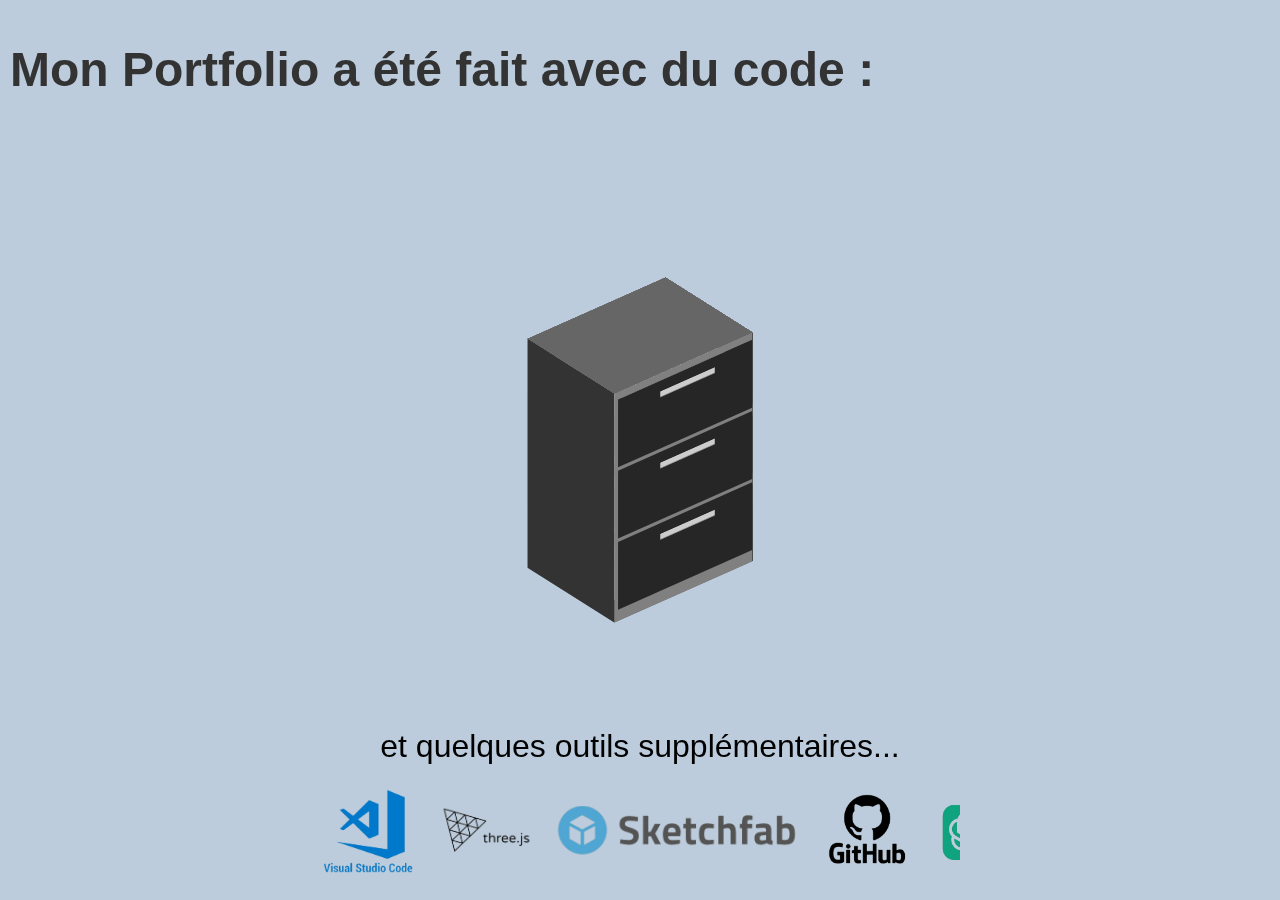
<file: Informatique.html>
<!DOCTYPE html>
<html lang="fr">

<head>
    <link rel="stylesheet" href="Informatique.css">
    <meta charset="UTF-8">
    <title>Mon Portfolio</title>
</head>

<body>
    <h1 class="page-title">Mon Portfolio a été fait avec du code :</h1>
    <!-- Le reste de votre contenu ici -->
<div class="chest">
    <div class="chest__panel chest__panel--back"></div>
    <div class="chest__panel chest__panel--top"></div>
    <div class="chest__panel chest__panel--bottom"></div>
    <div class="chest__panel chest__panel--right"></div>
    <div class="chest__panel chest__panel--front">
      <div class="chest__panel chest__panel--front-frame"></div>
    </div>
    <div class="chest__panel chest__panel--left"></div>
    <div class="chest__drawer drawer" data-position="1">
      <details>
        <summary></summary>
      </details>
      <div class="drawer__structure">
        <div class="drawer__panel drawer__panel--back"><span>HTML</span>
        </div>
        <div class="drawer__panel drawer__panel--bottom"></div>
        <div class="drawer__panel drawer__panel--right"></div>
        <div class="drawer__panel drawer__panel--left"></div>
        <div class="drawer__panel drawer__panel--front"></div>
      </div>
    </div>
    <div class="chest__drawer drawer" data-position="2">
      <details>
        <summary></summary>
      </details>
      <div class="drawer__structure">
        <div class="drawer__panel drawer__panel--back"><span>CSS</span>
        </div>
        <div class="drawer__panel drawer__panel--bottom"></div>
        <div class="drawer__panel drawer__panel--right"></div>
        <div class="drawer__panel drawer__panel--left"></div>
        <div class="drawer__panel drawer__panel--front"></div>
      </div>
    </div>
    <div class="chest__drawer drawer" data-position="3">
      <details>
        <summary></summary>
      </details>
      <div class="drawer__structure">
        <div class="drawer__panel drawer__panel--back"><span>JavaScript</span>
        </div>
        <div class="drawer__panel drawer__panel--bottom"></div>
        <div class="drawer__panel drawer__panel--right"></div>
        <div class="drawer__panel drawer__panel--left"></div>
        <div class="drawer__panel drawer__panel--front"></div>
      </div>
    </div>
  </div>

      <!-- Section pour les images -->
      <div class="image-display right">
        <img src="public final/description html.png" alt="HTML Image" class="image-html hidden">
        <img src="public final/description css.png" alt="CSS Image" class="image-css hidden">
        <img src="public final/description javascript.png" alt="JavaScript Image" class="image-js hidden">
    </div>

    <!-- Section pour les images à gauche -->
    <div class="image-display left">
        <img src="public final/lignes html.png" alt="HTML Left Image" class="image-html-left hidden">
        <img src="public final/lignes css.png" alt="CSS Left Image" class="image-css-left hidden">
        <img src="public final/lignes javascript.png" alt="JavaScript Left Image" class="image-js-left hidden">
    </div>

  <!------------------Infinite slide------------>

  <div class="additional-tools">et quelques outils supplémentaires...</div>
  <div class="tag-list">
    <div class="loop-slider" style="--duration:15951ms; --direction:normal;">
      <div class="inner">
        <!-- Assurez-vous que les chemins des images sont corrects -->
        <img src="public final/VS Code.png" alt="Description" class="image-tag-vscode">
        <img src="public final/Threejs.png" alt="Description" class="image-tag-threejs">
        <img src="public final/Sketchfab.png" alt="Description" class="image-tag-sketchfab">
        <img src="public final/Github.png" alt="Description" class="image-tag-github">
        <img src="public final/GPT.png" alt="Description" class="image-tag-gpt">
        <img src="public final/Fontawesome.png" alt="Description" class="image-tag-font">
        <!-- ... Plus d'images ... -->
        <!-- Répétez les images pour que le défilement soit continu -->
        <img src="public final/VS Code.png" alt="Description" class="image-tag-vscode">
        <img src="public final/Threejs.png" alt="Description" class="image-tag-threejs">
        <img src="public final/Sketchfab.png" alt="Description" class="image-tag-sketchfab">
        <img src="public final/Github.png" alt="Description" class="image-tag-github">
        <img src="public final/GPT.png" alt="Description" class="image-tag-gpt">
        <img src="public final/Fontawesome.png" alt="Description" class="image-tag-font">
        <!-- ... Plus d'images ... -->
      </div>
    </div>
  </div>


  <script>
    document.querySelectorAll('.chest__drawer').forEach((drawer) => {
        drawer.addEventListener('click', function (event) {
            // Empêche le tiroir de se fermer automatiquement
            event.preventDefault();

            // Toggle l'état du tiroir (ouvert/fermé)
            const details = drawer.querySelector('details');
            const isOpen = details.hasAttribute('open');

            // Cache toutes les images si le tiroir est déjà ouvert
            if (isOpen) {
                details.removeAttribute('open');
                document.querySelectorAll('.image-display img').forEach((img) => {
                    img.classList.add('hidden');
                });
            } else {
                // Ouvre le tiroir et affiche les images correspondantes
                document.querySelectorAll('.chest__drawer details').forEach((d) => {
                    d.removeAttribute('open');
                });
                document.querySelectorAll('.image-display img').forEach((img) => {
                    img.classList.add('hidden');
                });

                details.setAttribute('open', '');

                const position = drawer.getAttribute('data-position');
                if (position == 1) {
                    document.querySelector('.image-html').classList.remove('hidden');
                    document.querySelector('.image-html-left').classList.remove('hidden');
                } else if (position == 2) {
                    document.querySelector('.image-css').classList.remove('hidden');
                    document.querySelector('.image-css-left').classList.remove('hidden');
                } else if (position == 3) {
                    document.querySelector('.image-js').classList.remove('hidden');
                    document.querySelector('.image-js-left').classList.remove('hidden');
                }
            }
        });
    });
</script>

<style>
    .image-display {
        position: absolute;
    }

    .image-display.right {
        right: 50px;
        top: 100px;
    }

    .image-display.left {
        left: 50px;
        bottom: 100px;
    }

    .image-display img {
        max-width: 1500px;
        max-height: 1500px;
    }

    .hidden {
        display: none;
    }
</style>

</body>
</file>
<file: Informatique.css>
.page-title {
    position: absolute;
    top: 10px; /* ou un autre valeur qui fonctionne bien avec le reste de la mise en page */
    left: 10px; /* ou un autre valeur qui fonctionne bien avec le reste de la mise en page */
    z-index: 1000; /* S'assure qu'il soit au-dessus des autres éléments, ajustez si nécessaire */
    font-size: 3em; /* ou la taille que vous souhaitez maintenant que vous pouvez le voir */
    color: #000; /* ou la couleur qui s'harmonise avec votre design */
    /* autres styles que vous souhaitez appliquer */
    color: #333; /* Couleur gris foncé */
    font-family: "Helvetica", sans-serif;
}

html, body {
    width: 100%;
    height: 100%;
    overflow: hidden; /* Empêche le défilement dans toutes les directions */
    margin: 0; /* Supprime les marges par défaut */
    padding: 0; /* Supprime les paddings par défaut */
  }
  


*,
*:after,
*:before {
  box-sizing: border-box;
  transform-style: preserve-3d;
  will-change: transform;
}
:root {
  --bg: #bcccdc;
  --hover: 0.05;
  --default: 0.01;
  --limit: 0.9;
  --height: 30;
  --width: 20;
  --depth: 15;
  --frame: 1;
  --handle: #ccc;
  --hue: 10;
  --saturation: 0%;
  --drawer-one: #fafafa;
  --drawer-two: #e6e6e6;
  --drawer-three: #f2f2f2;
  --unit-one: hsl(var(--hue), var(--saturation), 50%);
  --unit-two: hsl(var(--hue), var(--saturation), 40%);
  --unit-three: hsl(var(--hue), var(--saturation), 20%);
  --unit-four: hsl(var(--hue), var(--saturation), 15%);
  --transition: 0.2s;
}
body {
  background: var(--bg);
  display: flex;
  justify-content: center;
  align-items: center;
  height: 100vh;
  margin: 0;
  padding: 0;
  overflow: hidden;
}

.chest {
  height: calc(var(--height) * 1vmin);
  transform: translate3d(0, 0, 50vmin) rotateX(-32deg) rotateY(40deg);
  width: calc(var(--width) * 1vmin);
  color: #1c1717;
}
.chest__panel {
  position: absolute;
}
.chest__panel--back {
  background: var(--unit-two);
}
.chest__panel--back,
.chest__panel--front {
  height: 100%;
  width: 100%;
  transform: translate3d(0, 0, calc(var(--depth) * var(--coefficient)));
}
.chest__panel--front-frame {
  height: 100%;
  width: 100%;
  border: calc(var(--frame) * 1vmin) solid var(--unit-one);
  border-bottom-width: calc(var(--frame) * 2vmin);
  transform: translate3d(0, 0, 0);
}
.chest__panel--front-frame:after,
.chest__panel--front-frame:before {
  content: '';
  background: var(--unit-one);
  height: calc(var(--frame) * 1.5vmin);
  width: calc(var(--width) * 1vmin);
  position: absolute;
  transform: translate(-50%, -50%);
  left: 50%;
}
.chest__panel--front-frame:after {
  top: calc(100 / 3 * 1.01%);
}
.chest__panel--front-frame:before {
  top: calc(100 / 3 * 2.01%);
}
.chest__panel--front {
  --coefficient: 0.5vmin;
}
.chest__panel--back {
  --coefficient: -0.5vmin;
}
.chest__panel--left,
.chest__panel--right {
  height: 100%;
  left: 50%;
  width: calc(var(--depth) * 1vmin);
  background: var(--unit-three);
  transform: translate(-50%, 0) rotateY(90deg) translate3d(0, 0, calc(var(--width) * var(--coefficient)));
}
.chest__panel--right {
  width: calc((var(--depth) * 1vmin) + 2px);
  --coefficient: 0.5vmin;
}
.chest__panel--left {
  --coefficient: -0.5vmin;
}
.chest__panel--top,
.chest__panel--bottom {
  height: calc(var(--depth) * 1vmin);
  width: calc(var(--width) * 1vmin);
  background: var(--unit-two);
}
.chest__panel--top {
  top: 0;
  width: calc((var(--width) * 1vmin) + 0.1vmin);
  height: calc((var(--depth) * 1vmin) + 0.1vmin);
  left: 50%;
  transform: translate(-50%, -50%) rotateX(-90deg);
}
.chest__panel--bottom {
  bottom: 0;
  transform: translate(0, 50%) rotateX(-90deg);
}
.chest__drawer {
  --drawer-height: calc((var(--height) - (5 * var(--frame))) / 3);
  position: absolute;
  top: var(--top, 0);
  left: 50%;
  height: calc(var(--drawer-height) * 1vmin);
  width: calc((var(--width) - (2 * var(--frame))) * 1vmin);
  transform: translate3d(-50%, 0, calc((var(--depth) * 0.5vmin) + 0.01vmin));
}
.chest__drawer[data-position="1"] {
  --index: 1;
  --top: calc(var(--frame) * 1vmin);
}
.chest__drawer[data-position="2"] {
  --index: 2;
  --top: calc(((2 * var(--frame)) + var(--drawer-height)) * 1vmin);
}
.chest__drawer[data-position="3"] {
  --index: 3;
  --top: calc(((3 * var(--frame)) + (2 * var(--drawer-height))) * 1vmin);
}
.drawer__structure {
  height: 100%;
  width: 100%;
  position: absolute;
  top: 0;
  left: 0;
}
.drawer__panel {
  position: absolute;
}
.drawer__panel--left,
.drawer__panel--right {
  width: calc(var(--depth) * 1vmin);
  height: 65%;
  background: var(--drawer-two);
  bottom: 1%;
}
.drawer__panel--left {
  left: 0;
  transform-origin: 0 50%;
  transform: rotateY(90deg);
}
.drawer__panel--right {
  right: calc((var(--frame) * 1vmin) + 1px);
  right: 0;
  transform-origin: 100% 50%;
  transform: rotateY(-90deg);
}
.drawer__panel--front {
  height: calc((var(--drawer-height) + (0.6 * var(--frame))) * 1vmin);
  width: calc((var(--width) - (0.6 * var(--frame))) * 1vmin);
  top: 50%;
  left: 50%;
  transform: translate3d(-50%, -50%, 1px);
  background: var(--unit-four);
}
.drawer__panel--bottom,
.drawer__panel--back {
  width: calc(100% - (2vmin * var(--frame)));
  width: 100%;
}
.drawer__panel--bottom {
  height: calc(var(--depth) * 1vmin);
  background: var(--drawer-three);
  bottom: 5%;
  left: 50%;
  transform-origin: 50% 100%;
  transform: translate(-50%, 0) rotateX(90deg);
}
.drawer__panel--back {
  height: 65%;
  background: var(--drawer-one);
  bottom: 1%;
  left: 50%;
  transform: translate3d(-50%, 0, calc(var(--depth) * -1vmin));
  text-align: center;
  line-height: calc(var(--drawer-height) * 0.65vmin);
  font-size: 2vmin;
  font-family: sans-serif;
  font-weight: bold;
}
.letter {
  color: hsl(var(--hue), 80%, 50%);
  display: inline-block;
  -webkit-animation: wave calc(var(--open) * 1s) calc(var(--delay) * -0.1s) infinite ease-in-out;
          animation: wave calc(var(--open) * 1s) calc(var(--delay) * -0.1s) infinite ease-in-out;
}
.letter:nth-of-type(1) {
  --hue: 15;
  --delay: 0;
}
.letter:nth-of-type(2) {
  --hue: 35;
  --delay: 1;
}
.letter:nth-of-type(3) {
  --hue: 45;
  --delay: 2;
}
.letter:nth-of-type(4) {
  --hue: 90;
  --delay: 3;
}
.letter:nth-of-type(5) {
  --hue: 180;
  --delay: 4;
}
.letter:nth-of-type(6) {
  --hue: 260;
  --delay: 5;
}
.letter:nth-of-type(7) {
  --hue: 320;
  --delay: 6;
}
details {
  position: absolute;
  height: 100%;
  width: 100%;
  top: 0;
  left: 0;
  cursor: pointer;
  outline: transparent;
}
details:hover:not([open]),
details:hover:not([open]) + .drawer__structure {
  --open: var(--hover);
}
details,
.drawer__structure {
  transition: transform var(--transition);
  transform: translate3d(0, 0, calc((var(--open, var(--default)) * var(--depth)) * 1vmin));
}
details[open],
.drawer__structure[open],
details[open] + .drawer__structure,
.drawer__structure[open] + .drawer__structure {
  --open: var(--limit);
}
summary {
  outline: transparent;
  height: 100%;
  width: 100%;
}
summary::-webkit-details-marker {
  display: none;
}
summary:after {
  content: '';
  position: absolute;
  background: linear-gradient(var(--handle), var(--handle)) 50% 15%/40% 8% no-repeat, transparent;
  height: 110%;
  width: 110%;
  top: 50%;
  left: 50%;
  transform: translate3d(-50%, -50%, 0.5vmin);
}
@-webkit-keyframes wave {
  0%, 100% {
    transform: translate3d(0, 10%, 1px);
  }
  50% {
    transform: translate3d(0, -10%, 1px);
  }
}
@keyframes wave {
  0%, 100% {
    transform: translate3d(0, 10%, 1px);
  }
  50% {
    transform: translate3d(0, -10%, 1px);
  }
}



  
  .app {
    min-width: 100vw;
    min-height: 100vh;
    display: flex;
    align-items: center;
    justify-content: center;
    flex-direction: column;
  }
  
  header { 
    display: flex;
    flex-direction: column;
    align-items: center;
    margin: 1rem;
    text-align: center;
    
    h1 {
      font-weight: 600;
      font-size: 2rem;
      margin-bottom: 0.5rem;
      
      @media (min-width: 768px) {
        font-size: 3rem;
      }
    }
    
    p {
      color: #94a3b8;
      margin-bottom: 0.5rem;
    }
    
    a {
      color: #7393c1;
    }
  }

  .additional-tools {
    width: 100%;
    text-align: center;
    position: absolute;
    bottom: 15%; /* Adjust this value to place the text just above the .tag-list */
    left: 0;
    font-size: 2em; /* Adjust as needed */
    font-family: 'Helvetica', sans-serif;
    color: #000; /* Your desired text color */
    /* Add any other styles you want for this text */
}

  
  .tag-list {
    width: 40rem;
    max-width: 200vw;
    display: flex;
    flex-shrink: 0;
    flex-direction: column;
    gap: 1rem 0;
    position: absolute;
    padding: 1.5rem 0;
    overflow: hidden;
    bottom: 0;
  }
  


  .loop-slider {
    .inner {
      display: flex;
      width: fit-content;
      animation-name: loop;
      animation-timing-function: linear;
      animation-iteration-count: infinite;
      animation-direction: var(--direction);
      animation-duration: var(--duration);
    }
  }
  
  
  .fade {
    pointer-events: none;
    background: linear-gradient(90deg, #1e293b, transparent 30%, transparent 70%, #1e293b);
    position: absolute;
    inset: 0;
  }
  
  @keyframes loop {
    0% {
      transform: translateX(0);
    }
    100% {
      transform: translateX(-50%);
    }
  }

  .image-tag-vscode {
    width: 100px; /* ou toute autre largeur que vous souhaitez */
    height: 90px; /* ou toute autre hauteur que vous souhaitez */
    object-fit: cover; /* cela va découper l'image pour remplir le div sans déformer l'image */
    border-radius: 0.4rem;
    margin-right: 1rem;
  }

  .image-tag-threejs {
    width: 100px; /* ou toute autre largeur que vous souhaitez */
    height: 50px; /* ou toute autre hauteur que vous souhaitez */
    object-fit: cover; /* cela va découper l'image pour remplir le div sans déformer l'image */
    border-radius: 0.4rem;
    margin-right: 1rem;
  }
  
  .image-tag-sketchfab {
    width: 250px; /* ou toute autre largeur que vous souhaitez */
    height: 50px; /* ou toute autre hauteur que vous souhaitez */
    object-fit: cover; /* cela va découper l'image pour remplir le div sans déformer l'image */
    border-radius: 0.4rem;
    margin-right: 1rem;
  }

  .image-tag-github {
    width: 100px; /* ou toute autre largeur que vous souhaitez */
    height: 80px; /* ou toute autre hauteur que vous souhaitez */
    object-fit: cover; /* cela va découper l'image pour remplir le div sans déformer l'image */
    border-radius: 0.4rem;
    margin-right: 1rem;
  }

  .image-tag-gpt {
    width: 200px; /* ou toute autre largeur que vous souhaitez */
    height: 60px; /* ou toute autre hauteur que vous souhaitez */
    object-fit: cover; /* cela va découper l'image pour remplir le div sans déformer l'image */
    border-radius: 0.4rem;
    margin-right: 1rem;
  }

  .image-tag-font {
    width: 100px; /* ou toute autre largeur que vous souhaitez */
    height: 80px; /* ou toute autre hauteur que vous souhaitez */
    object-fit: cover; /* cela va découper l'image pour remplir le div sans déformer l'image */
    border-radius: 0.4rem;
    margin-right: 1rem;
  }
  
  .inner {
  display: flex;
  align-items: center; /* Alignement vertical au centre */
  /* ... vos autres styles ... */
}
</file>
